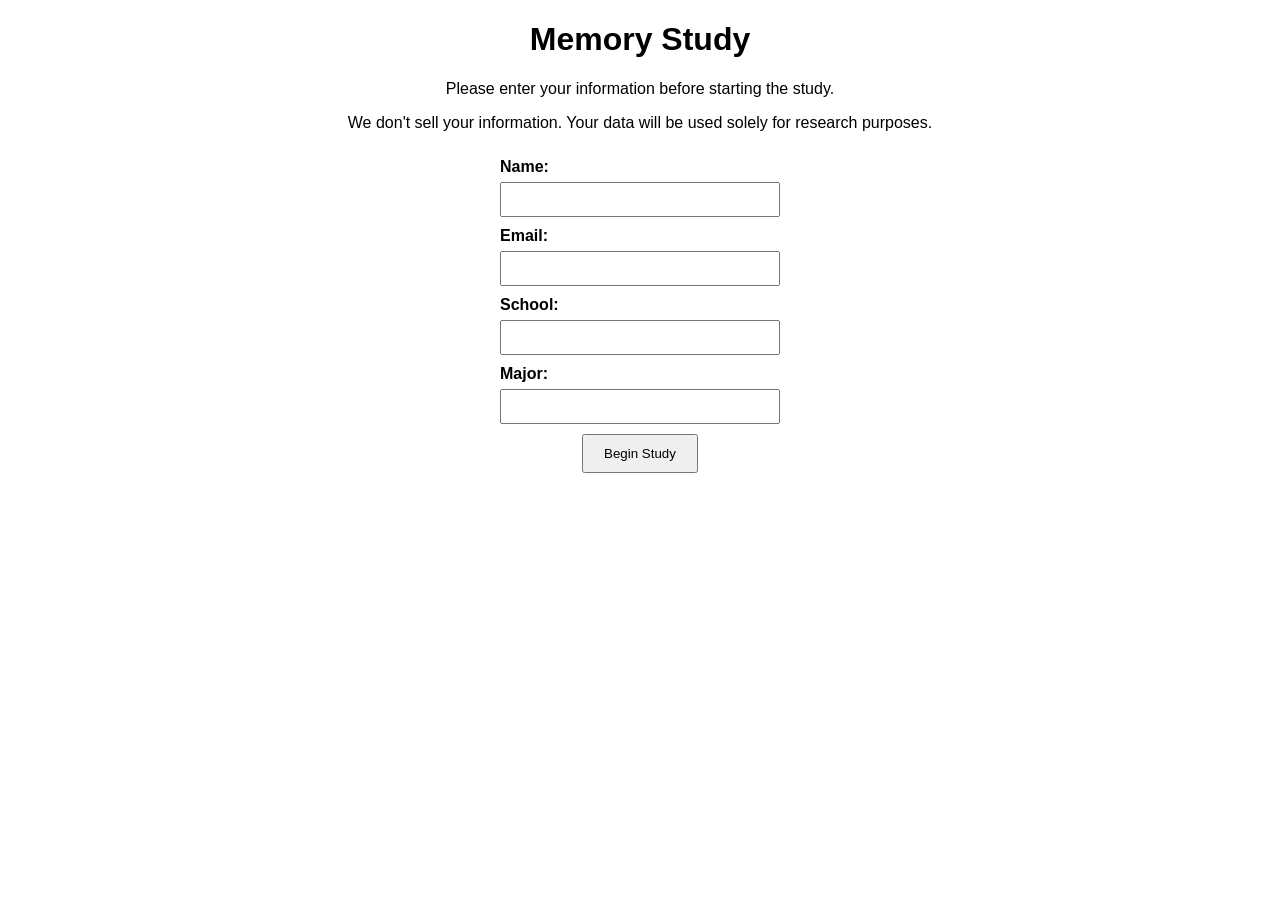
<file: docs/index.html>
<!DOCTYPE html>
<html>
<head>
<title>Memory Experiment</title>
<link rel="stylesheet" href="style.css">
</head>

<body>

<h1>Memory Study</h1>
<p>Please enter your information before starting the study.</p>
<p>We don't sell your information. Your data will be used solely for research purposes.</p>

<form id="infoForm">
    <label>Name:</label>
    <input type="text" id="name" required>

    <label>Email:</label>
    <input type="email" id="email" required>

    <label>School:</label>
    <input type="text" id="school" required>

    <label>Major:</label>
    <input type="text" id="major" required>

    <div style="text-align:center;">
    <button type="submit">Begin Study</button>
</div>
</form>

<script>
document.getElementById("infoForm").addEventListener("submit", function(e){
    e.preventDefault();

    // Randomly assign group A or B
    // const group = "A";
    const group = Math.random() < 0.5 ? "A" : "B";

    const participant = {
        name: document.getElementById("name").value,
        email: document.getElementById("email").value,
        school: document.getElementById("school").value,
        major: document.getElementById("major").value,
        group: group
    };

    localStorage.setItem("participantInfo", JSON.stringify(participant));

    // Redirect to the correct test
    window.location.href = group === "A" ? "testa.html" : "testb.html";
});
</script>

</body>
</html>
</file>
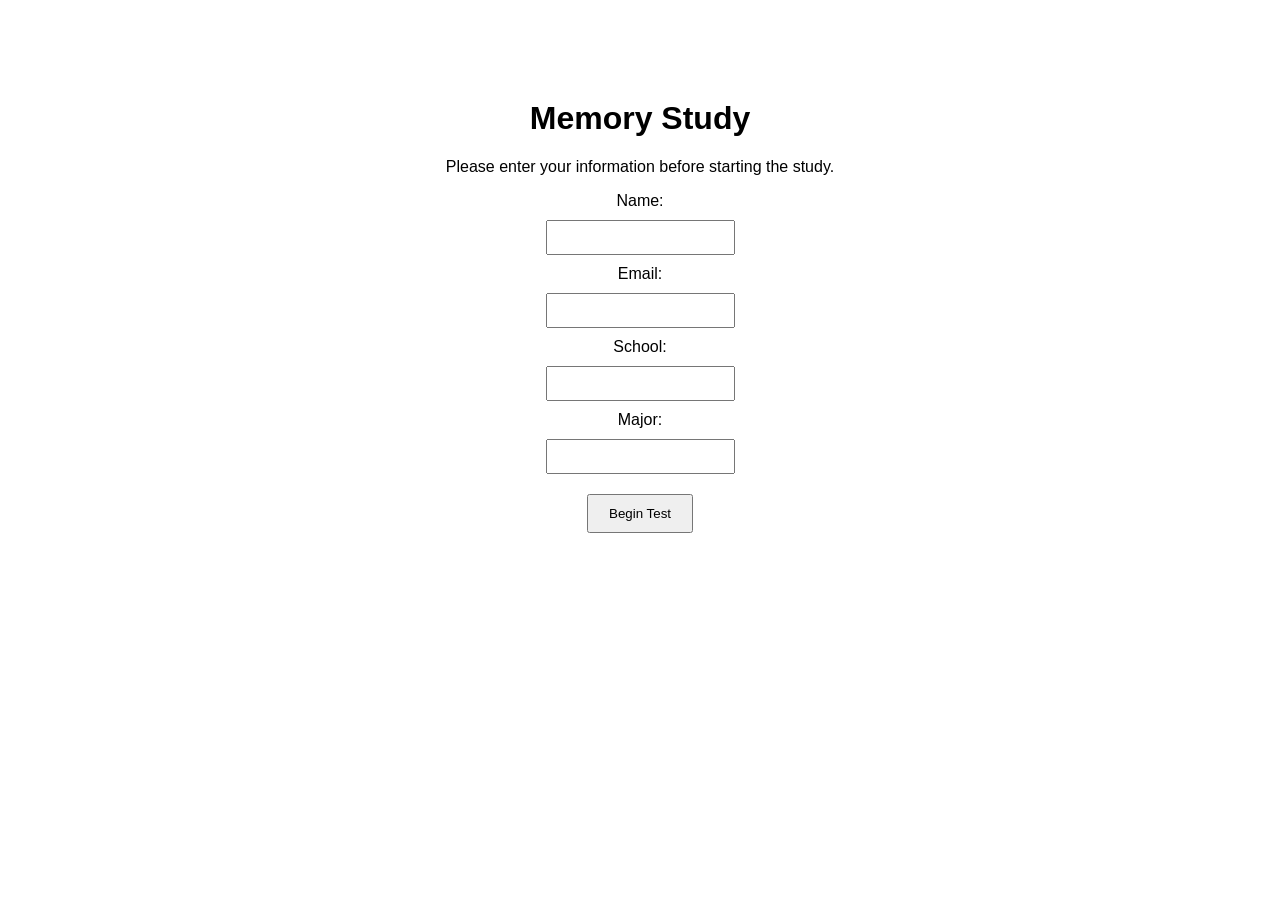
<file: memory-test-site/index.html>
<!DOCTYPE html>
<html>
<head>
<title>Memory Study</title>
<link rel="stylesheet" href="style.css">
</head>

<body>

<h1>Memory Study</h1>
<p>Please enter your information before starting the study.</p>

<form id="infoForm">
<label>Name:</label>
<input type="text" id="name" required>

<label>Email:</label>
<input type="email" id="email" required>

<label>School:</label>
<input type="text" id="school" required>

<label>Major:</label>
<input type="text" id="major" required>

<button type="submit">Begin Test</button>
</form>

<script>
document.getElementById("infoForm").addEventListener("submit", function(e){
    e.preventDefault();

    const participant = {
        name: document.getElementById("name").value,
        email: document.getElementById("email").value,
        school: document.getElementById("school").value,
        major: document.getElementById("major").value
    };

    localStorage.setItem("participantInfo", JSON.stringify(participant));

    window.location.href = "test.html";
});
</script>

</body>
</html>
</file>
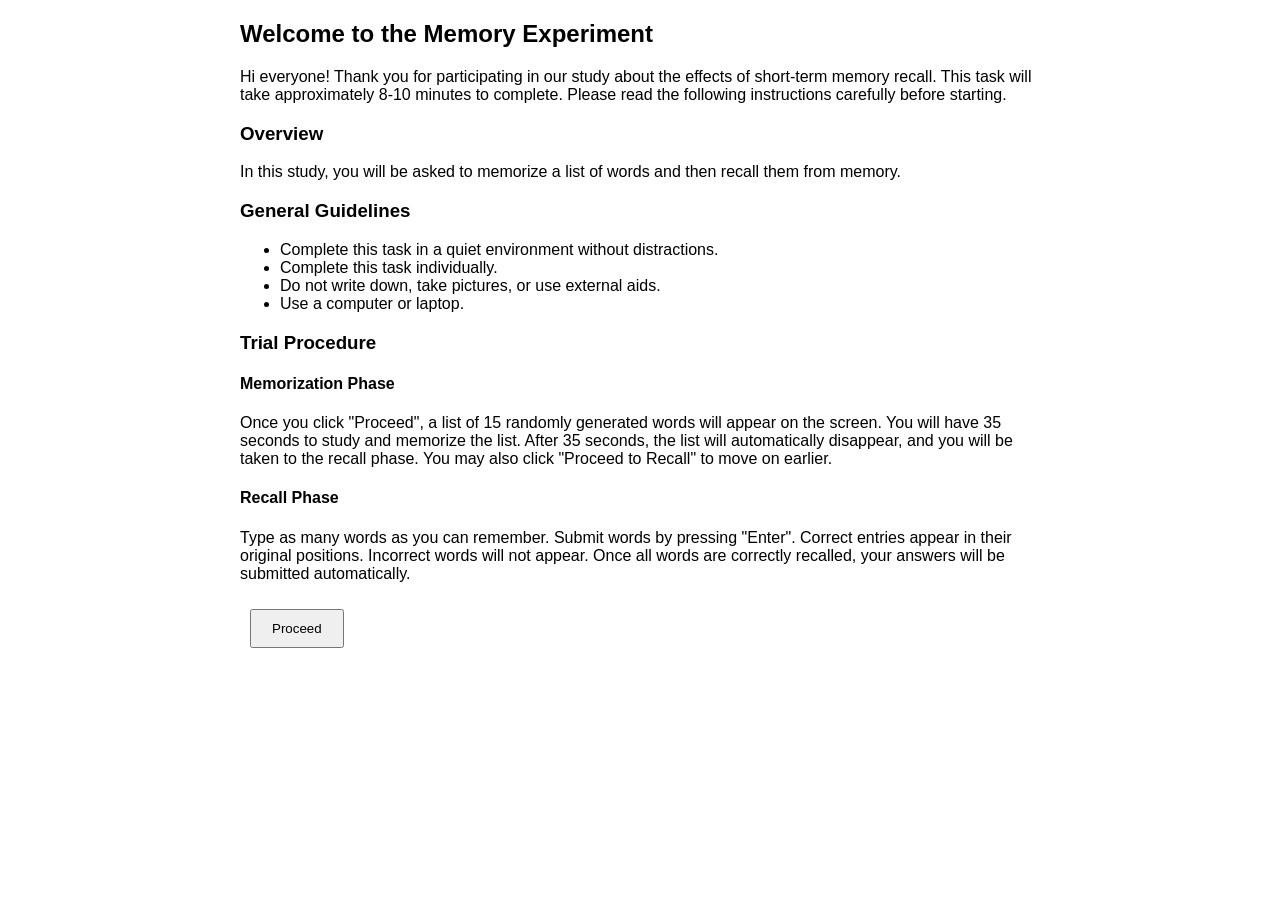
<file: docs/test.html>
<!DOCTYPE html>
<html>
<head>
<title>Memory Experiment</title>
<link rel="stylesheet" href="style.css">
</head>

<body>

<!-- Instructions Page -->
<div id="instructionsPage">
    <h2>Welcome to the Memory Experiment</h2>
    <p>Hi everyone! Thank you for participating in our study about the effects of short-term memory recall. This task will take approximately 8-10 minutes to complete. Please read the following instructions carefully before starting.</p>

    <h3>Overview</h3>
    <p>In this study, you will be asked to memorize a list of words and then recall them from memory.</p>

    <h3>General Guidelines</h3>
    <ul>
        <li>Complete this task in a quiet environment without distractions.</li>
        <li>Complete this task individually.</li>
        <li>Do not write down, take pictures, or use external aids.</li>
        <li>Use a computer or laptop.</li>
    </ul>

    <h3>Trial Procedure</h3>
    <h4>Memorization Phase</h4>
    <p>Once you click "Proceed", a list of 15 randomly generated words will appear on the screen. You will have 35 seconds to study and memorize the list. After 35 seconds, the list will automatically disappear, and you will be taken to the recall phase. You may also click "Proceed to Recall" to move on earlier.</p>

    <h4>Recall Phase</h4>
    <p>Type as many words as you can remember. Submit words by pressing "Enter". Correct entries appear in their original positions. Incorrect words will not appear. Once all words are correctly recalled, your answers will be submitted automatically.</p>

    <button id="startBtn" onclick="startExperiment()">Proceed</button>
</div>

<!-- Timer -->
<div id="timer" style="display:none;">35</div>

<!-- Phase Title -->
<h2 id="phaseTitle"></h2>

<!-- Word List Row -->
<div id="wordRow"></div>
<button id="memProceedBtn" style="display:none;" onclick="startRecall()">Proceed to Recall</button>

<!-- Recall Area -->
<div id="recallArea" style="display:none">
    <div id="lineRow"></div>
    <br>
    <input id="guessBox" type="text" placeholder="Type word here">
    <button onclick="enterGuess()">Enter</button>
    <br><br>
    <button id="submitBtn" onclick="submitRecall()">Submit</button>
    <p id="result"></p>
</div>

<!-- Results Screen -->
<div id="resultsScreen" style="display:none;">
    <h2>Trial Results</h2>
    <p id="scoreText"></p>
    <p id="timeText"></p>
    <button id="proceedBtn" onclick="nextTrial()">Proceed to Next Trial</button>
</div>

<!-- Summary Screen -->
<div id="summaryScreen" style="display:none">
    <h2>Experiment Complete</h2>
    <p>Thank you for participating! Your responses have been recorded.</p>
    <table border="1" style="margin:auto">
        <thead>
            <tr><th>Trial</th><th>Accuracy</th><th>Time (s)</th></tr>
        </thead>
        <tbody id="summaryTable"></tbody>
    </table>
</div>

<script src="script.js"></script>

</body>
</html>
</file>
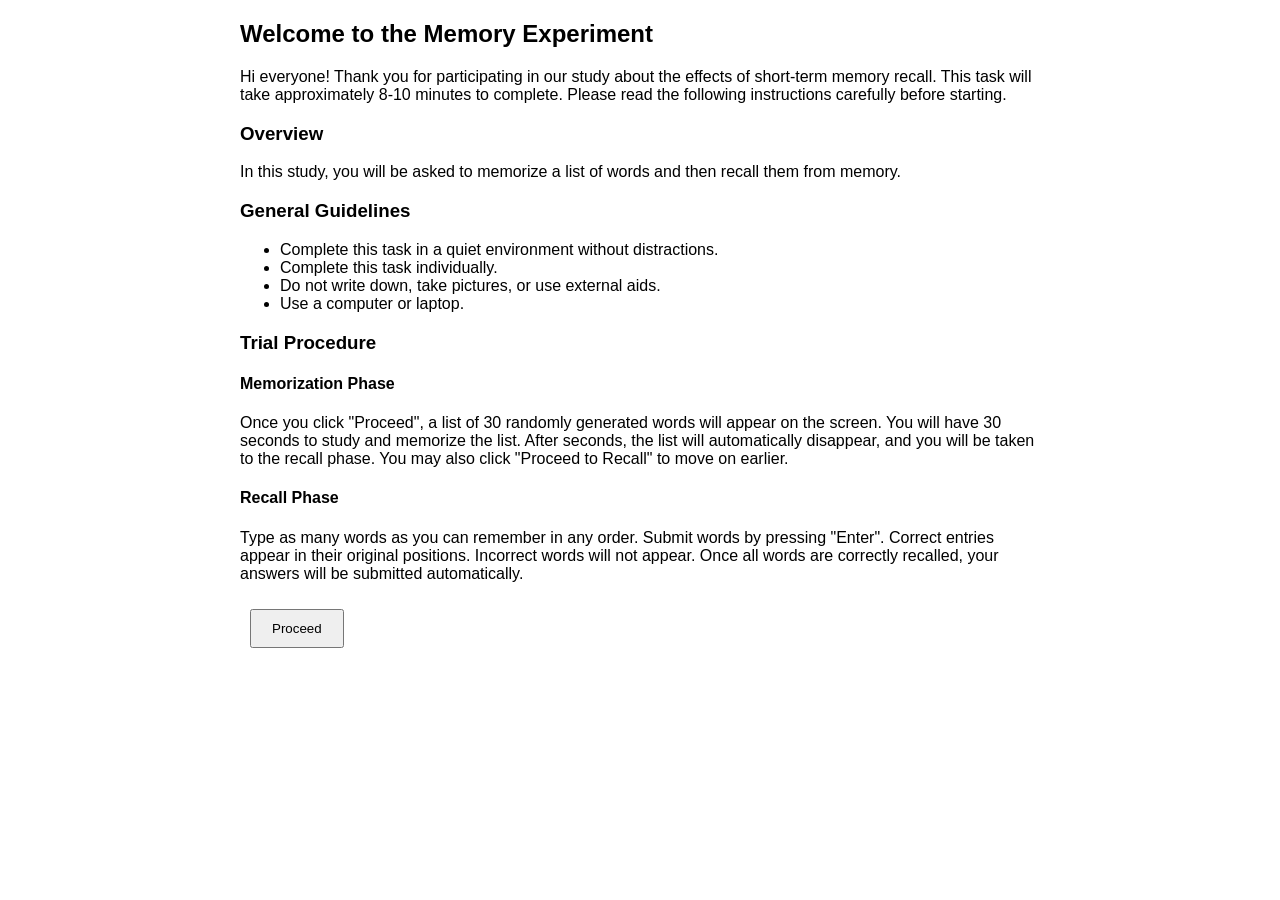
<file: docs/testa.html>
<!DOCTYPE html>
<html>
<head>
<title>Memory Experiment</title>
<link rel="stylesheet" href="style.css">
</head>

<body>

<!-- Instructions Page -->
<div id="instructionsPage">
    <h2>Welcome to the Memory Experiment</h2>
    <p>Hi everyone! Thank you for participating in our study about the effects of short-term memory recall. This task will take approximately 8-10 minutes to complete. Please read the following instructions carefully before starting.</p>

    <h3>Overview</h3>
    <p>In this study, you will be asked to memorize a list of words and then recall them from memory.</p>

    <h3>General Guidelines</h3>
    <ul>
        <li>Complete this task in a quiet environment without distractions.</li>
        <li>Complete this task individually.</li>
        <li>Do not write down, take pictures, or use external aids.</li>
        <li>Use a computer or laptop.</li>
    </ul>

    <h3>Trial Procedure</h3>
    <h4>Memorization Phase</h4>
    <p>Once you click "Proceed", a list of 30 randomly generated words will appear on the screen. You will have 30 seconds to study and memorize the list. After  seconds, the list will automatically disappear, and you will be taken to the recall phase. You may also click "Proceed to Recall" to move on earlier.</p>

    <h4>Recall Phase</h4>
    <p>Type as many words as you can remember in any order. Submit words by pressing "Enter". Correct entries appear in their original positions. Incorrect words will not appear. Once all words are correctly recalled, your answers will be submitted automatically.</p>

    <button id="startBtn" onclick="startExperiment()">Proceed</button>
</div>

<!-- Timer -->
<div id="timer" style="display:none;">30</div>

<!-- Phase Title -->
<h2 id="phaseTitle"></h2>

<!-- Word List Row -->
<div id="wordRow"></div>
<button id="memProceedBtn" style="display:none;" onclick="startRecall()">Proceed to Recall</button>

<!-- Recall Area -->
<div id="recallArea" style="display:none">
    <div id="lineRow"></div>
    <br>
    <input id="guessBox" type="text" placeholder="Type word here">
    <button onclick="enterGuess()">Enter</button>
    <br><br>
    <button id="submitBtn" onclick="submitRecall()">Submit</button>
    <p id="result"></p>
</div>

<!-- Results Screen -->
<div id="resultsScreen" style="display:none;">
    <h2>Trial Results</h2>
    <p id="scoreText"></p>
    <p id="timeText"></p>
    <button id="proceedBtn" onclick="nextTrial()">Proceed to Next Trial</button>
</div>

<!-- Summary Screen -->
<div id="summaryScreen" style="display:none">
    <h2>Experiment Complete</h2>
    <p>Thank you for participating! Your responses have been recorded.</p>
    <table border="1" style="margin:auto">
        <thead>
            <tr><th>Trial</th><th>Accuracy</th><th>Time (s)</th></tr>
        </thead>
        <tbody id="summaryTable"></tbody>
    </table>
</div>

<script src="scripta.js"></script>

</body>
</html>
</file>
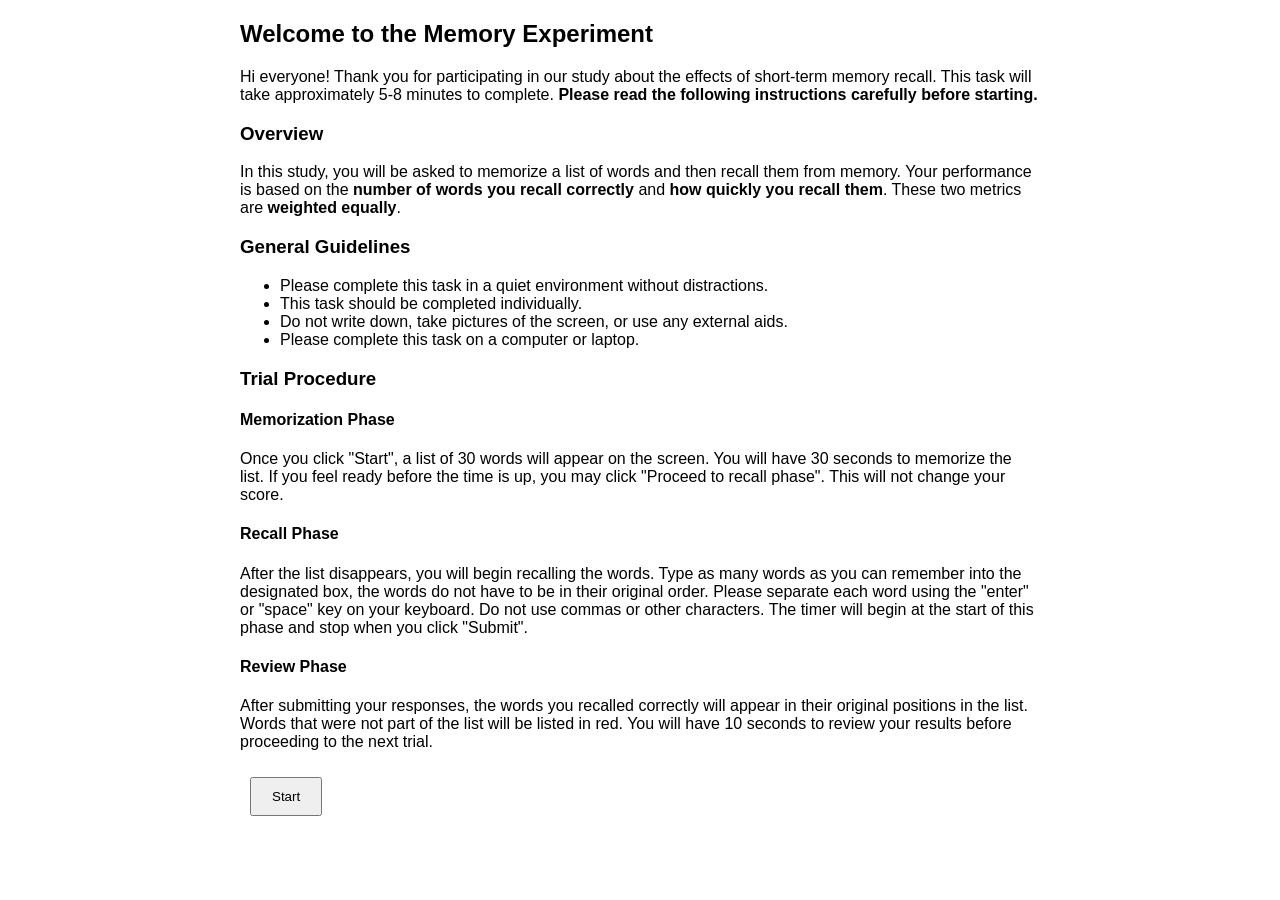
<file: docs/testb.html>
<!DOCTYPE html>
<html>
<head>
<title>Memory Experiment</title>
<link rel="stylesheet" href="style.css">
</head>

<body>

<div id="instructionsPage">

<h2>Welcome to the Memory Experiment</h2>

<p>
Hi everyone! Thank you for participating in our study about the effects of short-term memory recall. This task will take approximately 5-8 minutes to complete. <b>Please read the following instructions carefully before starting.</b>
</p>

<h3>Overview</h3>
<p>
In this study, you will be asked to memorize a list of words and then recall them from memory. Your performance is based on the <b>number of words you recall correctly</b> and <b>how quickly you recall them</b>. These two metrics are <b>weighted equally</b>.
</p>

<h3>General Guidelines</h3>
<ul>
<li>Please complete this task in a quiet environment without distractions.</li>
<li>This task should be completed individually.</li>
<li>Do not write down, take pictures of the screen, or use any external aids.</li>
<li>Please complete this task on a computer or laptop.</li>
</ul>

<h3>Trial Procedure</h3>

<h4>Memorization Phase</h4>
<p>
Once you click "Start", a list of 30 words will appear on the screen. You will have 30 seconds to memorize the list. If you feel ready before the time is up, you may click "Proceed to recall phase". This will not change your score.
</p>

<h4>Recall Phase</h4>
<p>
After the list disappears, you will begin recalling the words. Type as many words as you can remember into the designated box, the words do not have to be in their original order. Please separate each word using the "enter" or "space" key on your keyboard. Do not use commas or other characters. The timer will begin at the start of this phase and stop when you click "Submit".
</p>

<h4>Review Phase</h4>
<p>
After submitting your responses, the words you recalled correctly will appear in their original positions in the list. Words that were not part of the list will be listed in red. You will have 10 seconds to review your results before proceeding to the next trial.
</p>

<button onclick="startTrial()">Start</button>

</div>

<div id="timer">30</div>

<h2 id="phaseTitle"></h2>

<div id="wordRow"></div>

<button id="skipBtn" style="display:none" onclick="startRecall()">
Proceed to Recall Phase
</button>

<div id="recallArea" style="display:none">

<textarea id="recallBox"></textarea>

<p>Word count: <span id="wordCount">0</span></p>

<button onclick="submitRecall()">Submit</button>

</div>

<div id="reviewArea" style="display:none">

<div id="lineRow"></div>

<div id="wrongWords"></div>

<p>Review phase ends in <span id="reviewTimer">10</span></p>

<button id="reviewProceedBtn" onclick="skipReview()">
Proceed
</button>

</div>

<div id="resultsScreen" style="display:none;">
    <h2>Trial Results</h2>
    <p id="scoreText"></p>
    <p id="timeText"></p>
    <button id="proceedBtn" onclick="nextTrial()">Proceed to Next Trial</button>
</div>

<div id="summaryScreen" style="display:none">
    <h2>Experiment Complete</h2>
    <p>Thank you for participating! Your responses have been recorded.</p>
    <table border="1" style="margin:auto">
        <thead>
            <tr><th>Trial</th><th>Accuracy</th><th>Time (s)</th></tr>
        </thead>
        <tbody id="summaryTable"></tbody>
    </table>
</div>

<script src="scriptb.js"></script>

</body>
</html>
</file>
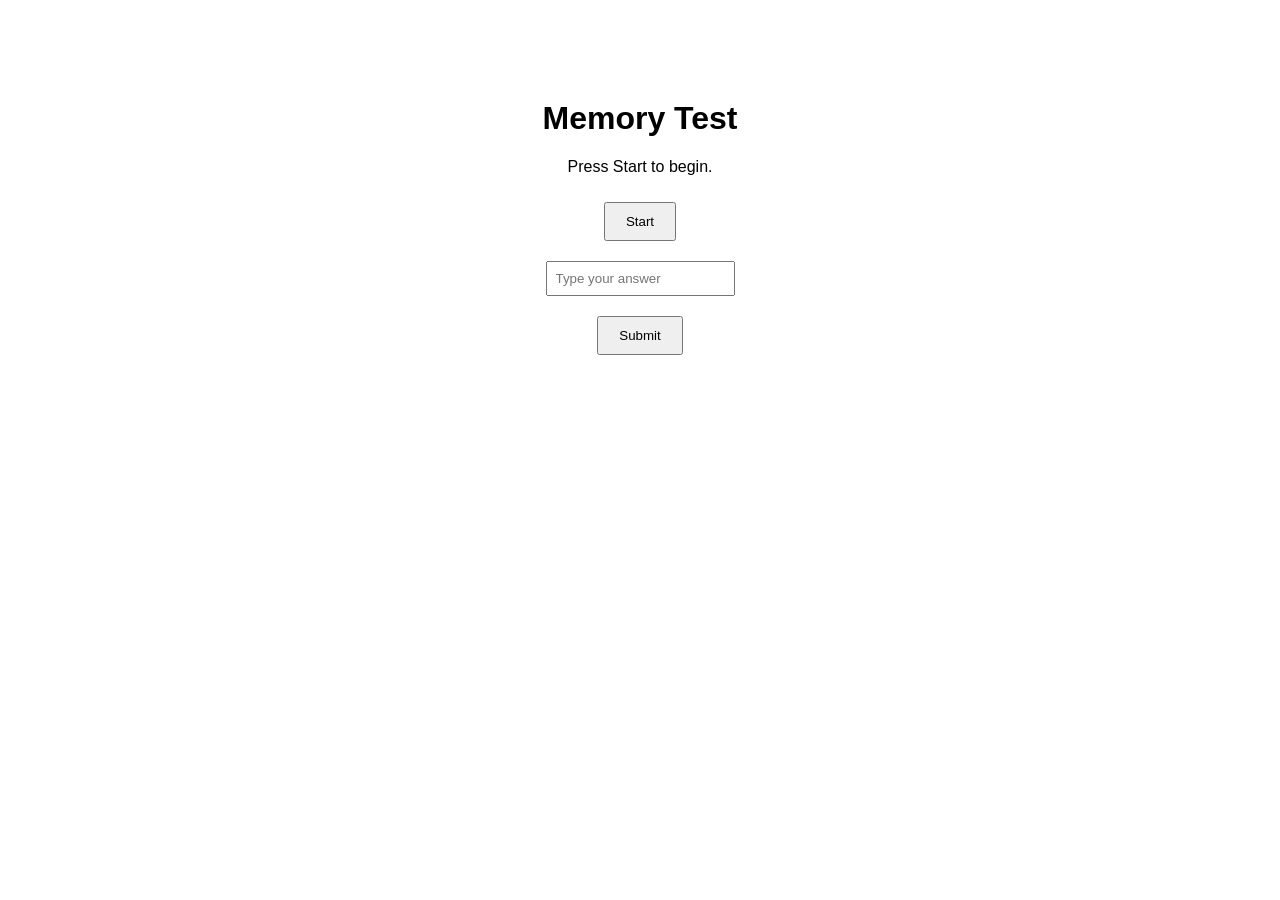
<file: memory-test-site/test.html>
<!DOCTYPE html>
<html>
<head>
<title>Memory Test</title>
<link rel="stylesheet" href="style.css">
</head>

<body>

<h1>Memory Test</h1>

<div id="trialContainer">
    <p id="trialText">Press Start to begin.</p>
</div>

<button id="startBtn">Start</button>
<input type="text" id="responseBox" placeholder="Type your answer">
<button id="submitBtn">Submit</button>

<script src="script.js"></script>

</body>
</html>
</file>
<file: docs/style.css>
/* =====================
   SHARED STYLES
   ===================== */
body {
    font-family: Arial;
    text-align: center;
    margin: 20px;
}

form {
    display: inline-block;
    text-align: left;
}

label {
    display: block;
    margin-top: 10px;
    font-weight: bold;
}

input {
    display: block;
    margin: 6px auto 0 auto;
    padding: 8px;
    width: 260px;
}

button {
    padding: 10px 20px;
    margin: 10px;
    cursor: pointer;
}

/* =====================
   TEST PAGE STYLES
   ===================== */
#timer {
    position: fixed;
    top: 10px;
    right: 20px;
    font-size: 22px;
    display: none;
}

#phaseTitle {
    margin-top: 20px;
}

#wordRow {
    display: grid;
    grid-template-columns: repeat(15, 1fr);
    max-width: 1000px;
    margin: 20px auto;
    gap: 10px;
    text-align: center;
}

#wordRow span {
    text-align: center;
    font-size: 18px;
}

#lineRow {
    display: grid;
    grid-template-columns: repeat(15, 1fr);
    max-width: 1000px;
    margin: 20px auto;
    gap: 10px;
    text-align: center;
}

.line {
    display: inline-block;
    border-bottom: 2px solid black;
    margin: 4px;
    min-width: 0;
    width: 100%;
    height: 24px;
    line-height: 24px;
}

#recallBox {
    width: 80%;
    height: 80px;
    font-size: 16px;
}

#wrongWords {
    color: red;
    margin-top: 10px;
}

.shake {
    animation: shake 0.2s;
}

@keyframes shake {
    0%   { transform: translateX(0); }
    25%  { transform: translateX(-5px); }
    50%  { transform: translateX(5px); }
    75%  { transform: translateX(-5px); }
    100% { transform: translateX(0); }
}

#proceedBtn, #startBtn, #memProceedBtn {
    margin-top: 10px;
}

#submitBtn {
    margin-top: 10px;
}

#instructionsPage {
    text-align: left;
    max-width: 800px;
    margin: auto;
}

#resultsScreen {
    text-align: center;
}

#summaryScreen {
    text-align: left;
    max-width: 800px;
    margin: auto;
}

#summary {
    text-align: left;
    max-width: 800px;
    margin: auto;
}
</file>
<file: memory-test-site/style.css>
body{
    font-family: Arial;
    text-align: center;
    margin-top: 100px;
}

form{
    display: inline-block;
}

input{
    display: block;
    margin: 10px auto;
    padding: 8px;
}

button{
    padding: 10px 20px;
    margin: 10px;
}
</file>
